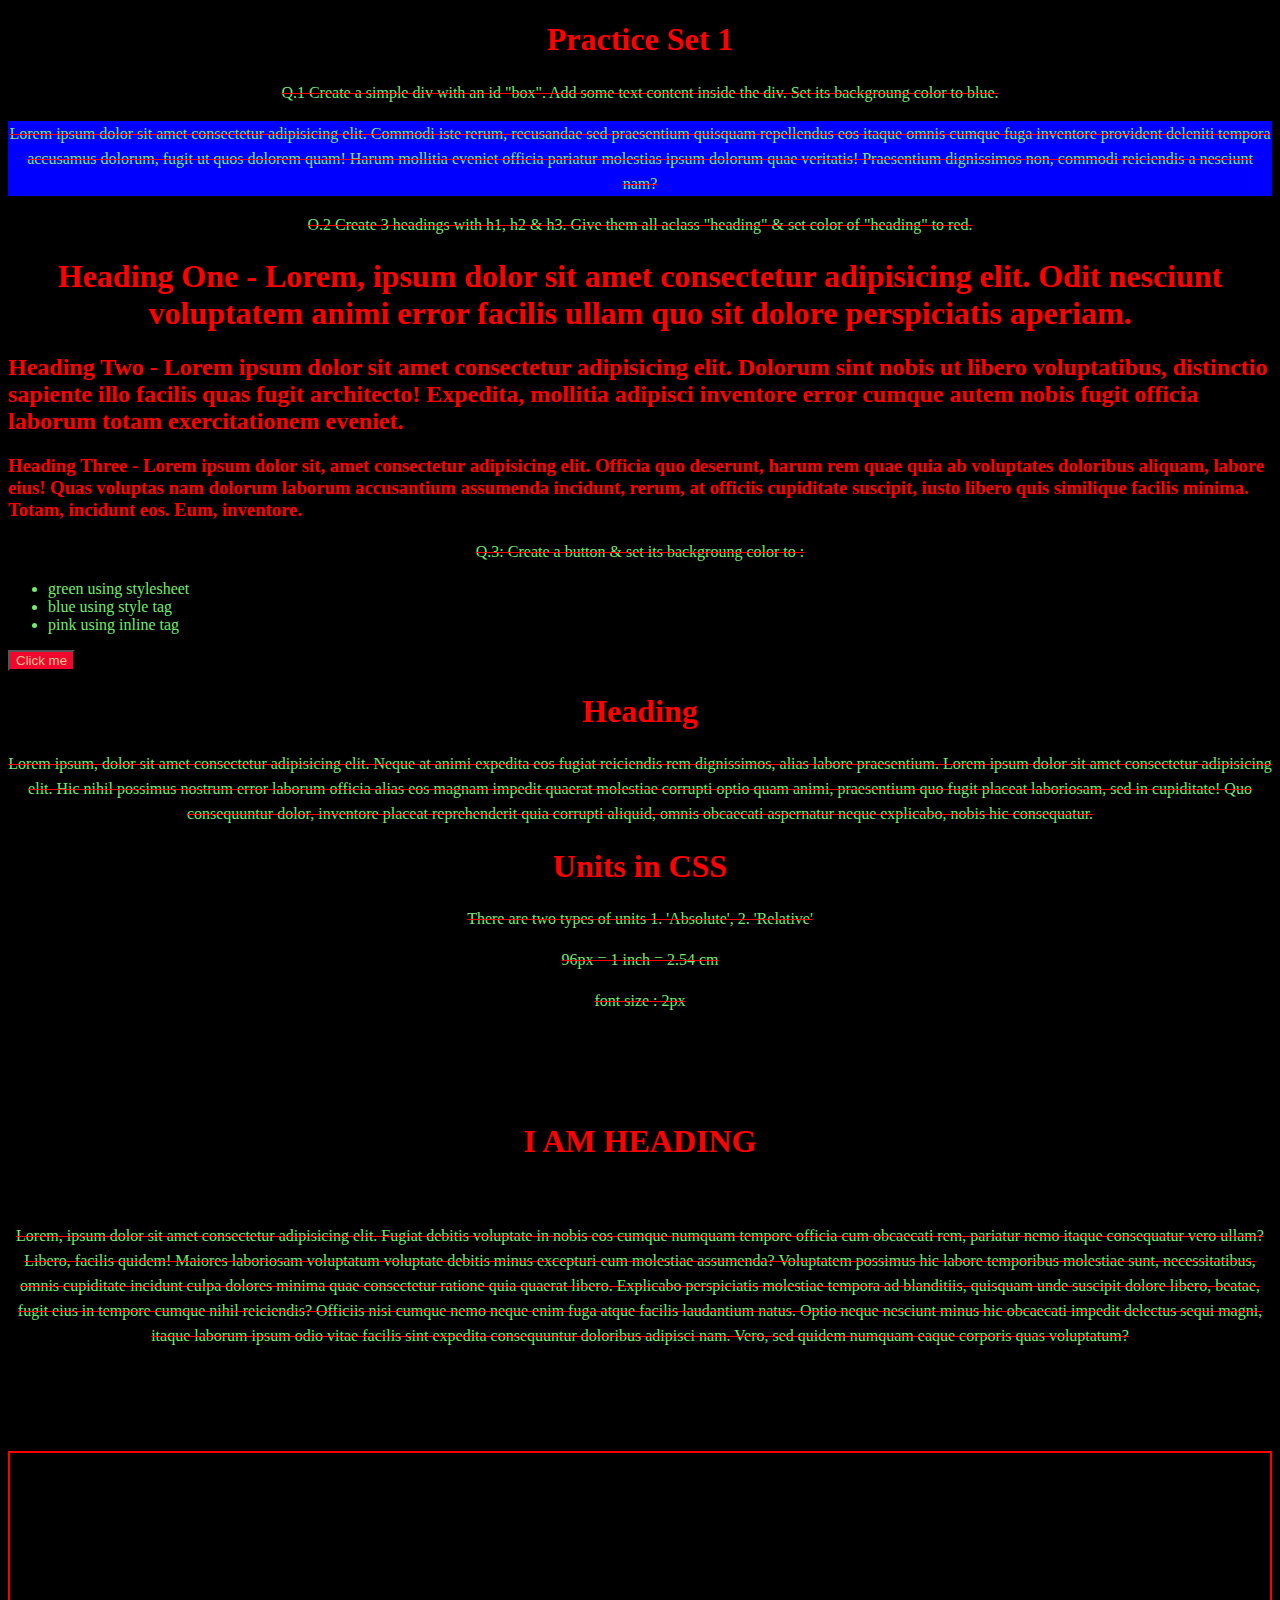
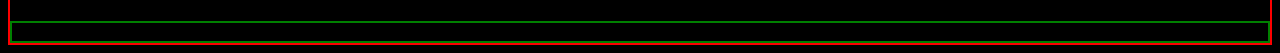
<file: Level-1/index.html>
<!DOCTYPE html>
<html lang="en">

<head>
    <meta charset="UTF-8">
    <meta name="viewport" content="width=device-width, initial-scale=1.0">
    <link rel="stylesheet" href="style.css">
    <title>Level 1 | Basics</title>
    <style>
        button {
            background-color: blue;
        }
    </style>
</head>

<body>
    <!-- <h1>This is Basics CSS tutorial</h1>
    <p>Lorem ipsum dolor sit amet consectetur adipisicing elit. Saepe, est? Error, cumque? A consectetur vero omnis at ea temporibus doloremque.</p>
    <button>Click me!</button> -->
    <h1>Practice Set 1</h1>
    <p>Q.1 Create a simple div with an id "box". Add some text content inside the div. Set its backgroung color to blue.
    </p>
    <div id="box">
        <p>Lorem ipsum dolor sit amet consectetur adipisicing elit. Commodi iste rerum, recusandae sed praesentium
            quisquam repellendus eos itaque omnis cumque fuga inventore provident deleniti tempora accusamus dolorum,
            fugit ut quos dolorem quam! Harum mollitia eveniet officia pariatur molestias ipsum dolorum quae veritatis!
            Praesentium dignissimos non, commodi reiciendis a nesciunt nam?</p>
    </div>
    <p>O.2 Create 3 headings with h1, h2 & h3. Give them all aclass "heading" & set color of "heading" to red.</p>
    <h1 class="heading">Heading One - Lorem, ipsum dolor sit amet consectetur adipisicing elit. Odit nesciunt voluptatem
        animi error facilis ullam quo sit dolore perspiciatis aperiam.</h1>
    <h2 class="heading">Heading Two - Lorem ipsum dolor sit amet consectetur adipisicing elit. Dolorum sint nobis ut
        libero voluptatibus, distinctio sapiente illo facilis quas fugit architecto! Expedita, mollitia adipisci
        inventore error cumque autem nobis fugit officia laborum totam exercitationem eveniet.</h2>
    <h3 class="heading">Heading Three - Lorem ipsum dolor sit, amet consectetur adipisicing elit. Officia quo deserunt,
        harum rem quae quia ab voluptates doloribus aliquam, labore eius! Quas voluptas nam dolorum laborum accusantium
        assumenda incidunt, rerum, at officiis cupiditate suscipit, iusto libero quis similique facilis minima. Totam,
        incidunt eos. Eum, inventore.</h3>
    <p>Q.3: Create a button & set its backgroung color to : </p>
    <p>
    <ul>
        <li>green using stylesheet</li>
        <li>blue using style tag</li>
        <li>pink using inline tag</li>
    </ul>
    </p>
    <button id="btn" style="background-color: rgb(241, 7, 46);">Click me</button>


    <h1>Heading</h1>
    <p> Lorem ipsum, dolor sit amet consectetur adipisicing elit. Neque at animi expedita eos fugiat reiciendis rem
        dignissimos, alias labore praesentium.
        Lorem ipsum dolor sit amet consectetur adipisicing elit. Hic nihil possimus nostrum error laborum officia alias
        eos magnam impedit quaerat molestiae corrupti optio quam animi, praesentium quo fugit placeat laboriosam, sed in
        cupiditate! Quo consequuntur dolor, inventore placeat reprehenderit quia corrupti aliquid, omnis obcaecati
        aspernatur neque explicabo, nobis hic consequatur.</p>


    <h1>Units in CSS</h1>
    <P>There are two types of units 1. 'Absolute', 2. 'Relative'</P>
    <p>96px = 1 inch = 2.54 cm</p>
    <p>font size : 2px</p>

    <h2>Practice set 2</h2>
    <h3>Q1 create a heading centered on the page with all of its text capitalized by default</h3>
    <h1>I AM HEADING</h1>

    <h3>Q2 Set the font family of all content in the document to "Times new roman"</h3>
    <p id="q2">Lorem, ipsum dolor sit amet consectetur adipisicing elit. Fugiat debitis voluptate in nobis eos cumque
        numquam tempore officia cum obcaecati rem, pariatur nemo itaque consequatur vero ullam? Libero, facilis quidem!
        Maiores laboriosam voluptatum voluptate debitis minus excepturi eum molestiae assumenda? Voluptatem possimus hic
        labore temporibus molestiae sunt, necessitatibus, omnis cupiditate incidunt culpa dolores minima quae
        consectetur ratione quia quaerat libero.
        Explicabo perspiciatis molestiae tempora ad blanditiis, quisquam unde suscipit dolore libero, beatae, fugit eius
        in tempore cumque nihil reiciendis? Officiis nisi cumque nemo neque enim fuga atque facilis laudantium natus.
        Optio neque nesciunt minus hic obcaecati impedit delectus sequi magni, itaque laborum ipsum odio vitae facilis
        sint expedita consequuntur doloribus adipisci nam. Vero, sed quidem numquam eaque corporis quas voluptatum?</p>

    <h3>Q3 Create one div inside another div.<br>
        Set id & text "outer" for the first one & "inner" for the second one. <br>
        Set the outer div text size to 25px & inner div text size to 10px</h3>

    <div id="first-one">
        Lorem, ipsum dolor sit amet consectetur adipisicing elit. Ullam at ducimus fugit id laborum repellendus repellat
        delectus dolor? Voluptate quisquam commodi mollitia sapiente quae quasi ipsa exercitationem in animi cupiditate.
        Amet optio consequatur, quaerat tempore iure quasi magni temporibus corrupti. Sequi vero atque error eveniet
        eaque iste, dolor nam porro cumque, autem quisquam corporis placeat. Deleniti quam explicabo necessitatibus
        accusamus?
        Quo placeat nihil ipsam libero. Ducimus maiores unde autem ipsum. Porro qui ipsa odit nam minima vel quia ipsam
        iusto, est esse sed, tempora maxime laborum quasi quaerat optio suscipit.

        <div id="second-one">
            Lorem ipsum dolor sit amet consectetur adipisicing elit. Consectetur, repellendus libero? Asperiores non
            doloribus doloremque laborum, dolorum nostrum minus voluptatem ut vel repudiandae accusamus harum aut,
            officia id modi velit.
            Possimus deserunt ipsum beatae sed culpa laborum vero. Nemo magnam sint optio, dolor ipsam fugit quisquam
            minus praesentium sunt fuga cum alias mollitia commodi dolorum id, aliquam, facilis placeat repudiandae.
        </div>
    </div>
</body>

</html>
</file>
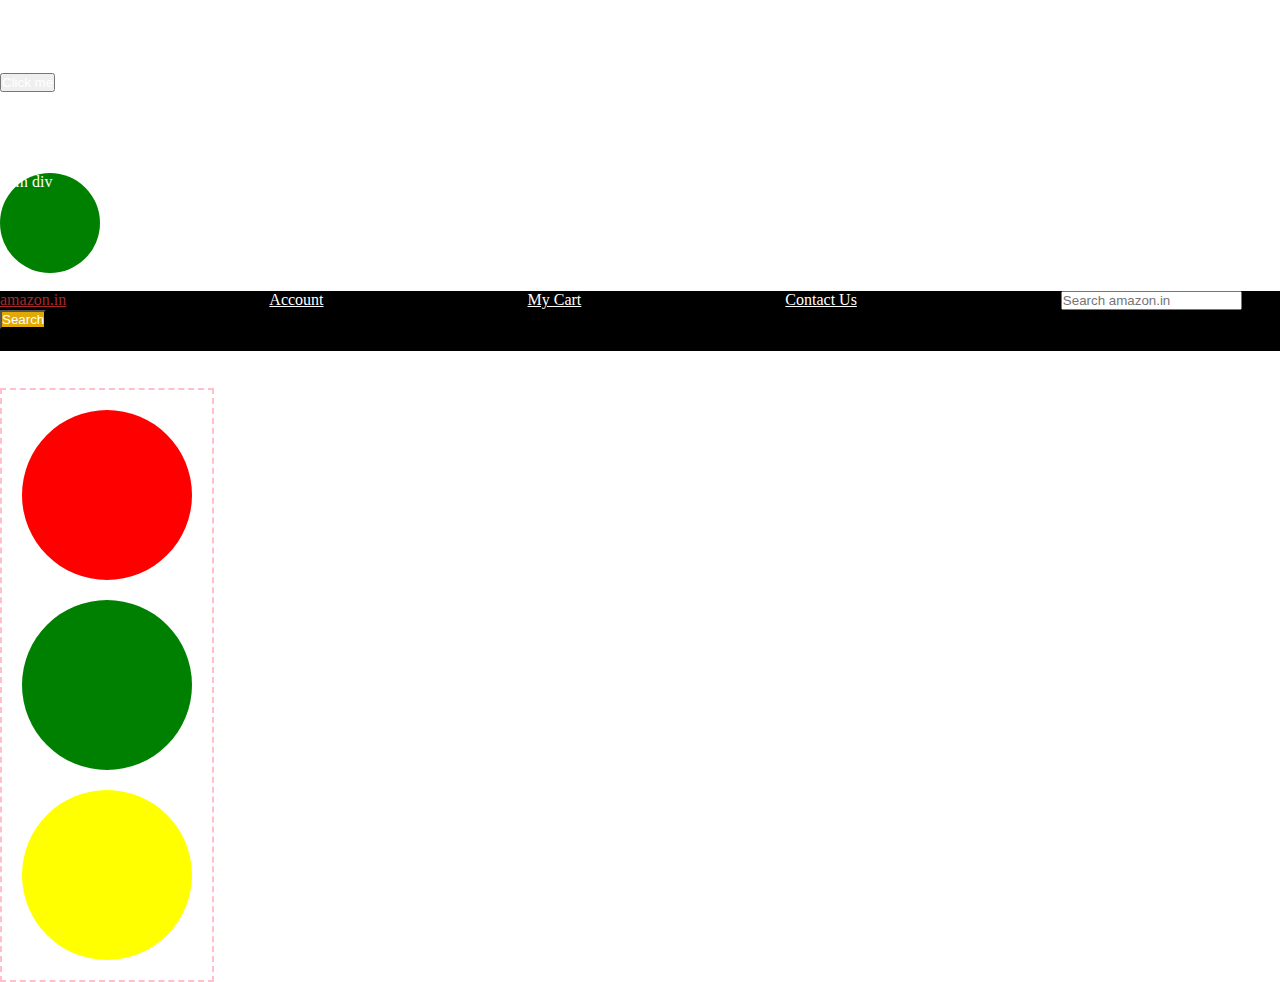
<file: Level-2/index.html>
<!DOCTYPE html>
<html lang="en">
<head>
    <meta charset="UTF-8">
    <meta name="viewport" content="width=device-width, initial-scale=1.0">
    <title>Level 2 | Box Models</title>
    <link rel="stylesheet" href="style.css">
</head>
<body>
    <h1>Heading</h1>
    <p>Lorem ipsum dolor sit amet consectetur adipisicing elit. Nemo perferendis quaerat, nam qui iure consequatur itaque magnam maiores inventore accusantium sunt iusto, impedit facilis placeat, expedita harum delectus earum reiciendis?</p>
    <button>Click me</button>
    <div>
        I am div
    </div>

    <h2>PRACTICE SET 3</h2>
    <p>Q.1 Create a div with height & width of 100px<br> Set its background color to green & the border radius to 50% </p>
    <div id="div">
        i am div
    </div>

    <p>Q.2 Create navbar</p>
    <div class="nav">
        <a class="logo" href="">amazon.in</a>
        <a href="">Account</a>
        <a href="">My Cart</a>
        <a href="">Contact Us</a>
       <input type="text" placeholder="Search amazon.in">
       <button class="btn">Search</button>
    </div>


    <h1>HOME WORK</h1>
    <div class="box">
        <div class="box1"></div>
        <div class="box2"></div>
        <div class="box3"></div>
    </div>
</body>
</html>
</file>
<file: Level-1/style.css>
h1 {
    color: red;
}

p{
    color: rgb(115, 234, 115);
}

button {
    color: rgb(233, 192, 142);
    background-color: rgb(255, 45, 157);
}

body {
    background-color: black;
}

#box {
    background-color: blue;
}

.heading {
    color: red;
}

#btn {
    background-color: green;
}

ul li {
    color: rgb(115, 234, 115);
}


p {
    text-align: center;
    text-decoration: wavy underline;
    text-decoration: overline;
    text-decoration: red line-through;
    
}

h1 {
    text-align: end;
}

p {
    line-height: 25px;
    text-transform: lowercase;
    text-transform: uppercase;
    text-transform: capitalize;
    text-transform: none;
}

h1 {
    text-align: center;
}

#q2 {
    font-family: 'Times New Roman', Times, serif;
}

#first-one {
    font-size: 25px;
    border: 2px solid red;
}

#second-one {
    font-size: 8px;
    border: 2px solid green;
}
</file>
<file: Level-2/style.css>
*{
    padding: 0;
    margin: 0;
    color: white;
}
#div {
    height: 100px;
    width: 100px;
    background-color: green;
    border-radius: 50%;
}

.nav {
    background-color: rgb(0, 0, 0);
    color: white;
    /* border: 8px solid rgb(223, 57, 57); */
    height: 60px;
}

a {
    margin-right: 200px;
}

.logo {
    color: brown;
}
.item {
    color: blueviolet;
}

.item1 {
    color: brown;
}

.btn {
    background-color: rgb(224, 169, 5);
    color: white;
}

.box {
    border: 2px dashed pink;
    width: 210px;
}

.box1 {
    width: 150px;
    height: 150px;
    background-color: red;
    border-radius: 50%;
    margin: 20px;
    padding: 10px;
}
.box2 {
    width: 150px;
    height: 150px;
    background-color: green;
    border-radius: 50%;
    margin: 20px;
    padding: 10px;
}
.box3 {
    width: 150px;
    height: 150px;
    background-color: yellow;
    border-radius: 50%;
    margin: 20px;
    padding: 10px;
}
</file>
